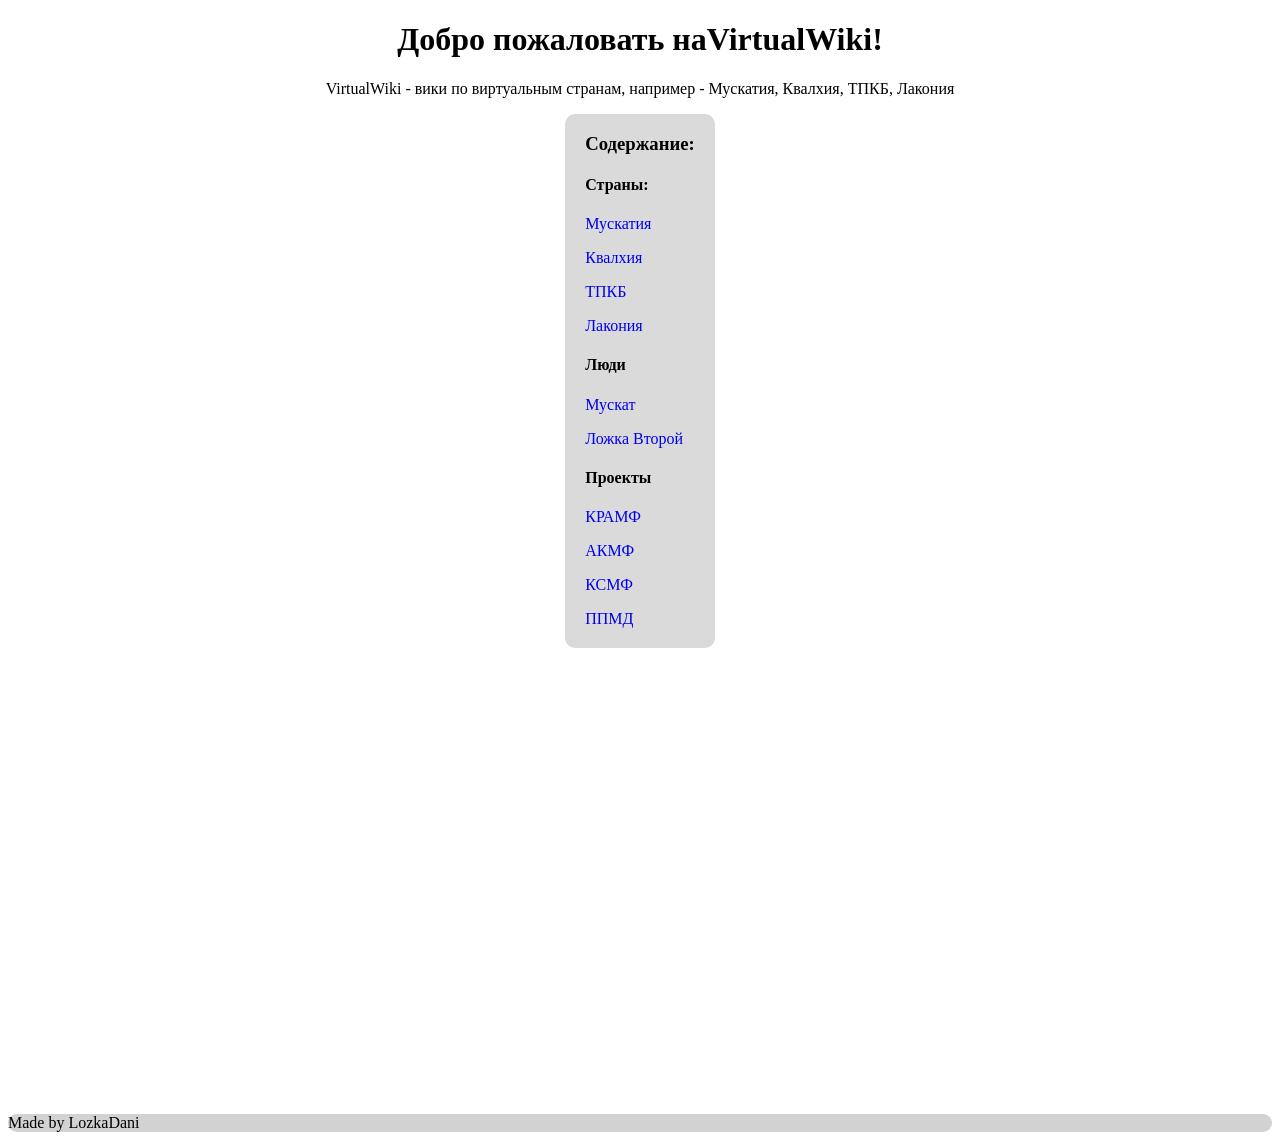
<file: index.html>
<!DOCTYPE html>
<html>
    <head>
        <title>VirtualWiki</title>
        <link rel="stylesheet" href="index.css">
    </head>
    <body>
        <header>
            <h1>Добро пожаловать на <a href="pasxalko/pasxalko.html">VirtualWiki</a>!</h1>
            <p>VirtualWiki - вики по виртуальным странам, например - Мускатия, Квалхия, ТПКБ, Лакония</p>
        </header>
        <main>
            <div id="contain">
                <h3>Содержание:</h3>
                    <h4>Страны:</h4>
                        <a href="Muskatia/muskatia.html">Мускатия</a>
                        <p></p>
                        <a href="Muskatia/kvalxia.html">Квалхия</a>
                        <p></p>
                        <a href="TPKB/tpkb.html">ТПКБ</a>
                        <p></p>
                        <a href="Lakonia/lakonia.html">Лакония</a>
                    <h4>Люди</h4>
                        <a href="Muskatia/persons/muskat.html">Мускат</a>
                        <p></p>
                        <a href="Muskatia/persons/lozka_s.html">Ложка Второй</a>
                    <h4>Проекты</h4>
                        <a href="Muskatia/projects/kramf.html">КРАМФ</a>
                        <p></p>
                        <a href="Muskatia/projects/akmf.html">АКМФ</a>
                        <p></p>
                        <a href="Muskatia/projects/ksmf.html">КСМФ</a>
                        <p></p>
                        <a href="Muskatia/projects/ppmd.html">ППМД</a>     
            </div>
        </main>
        <footer>
            <p>Made by LozkaDani</p>
        </footer>
    </body>
</html>
</file>
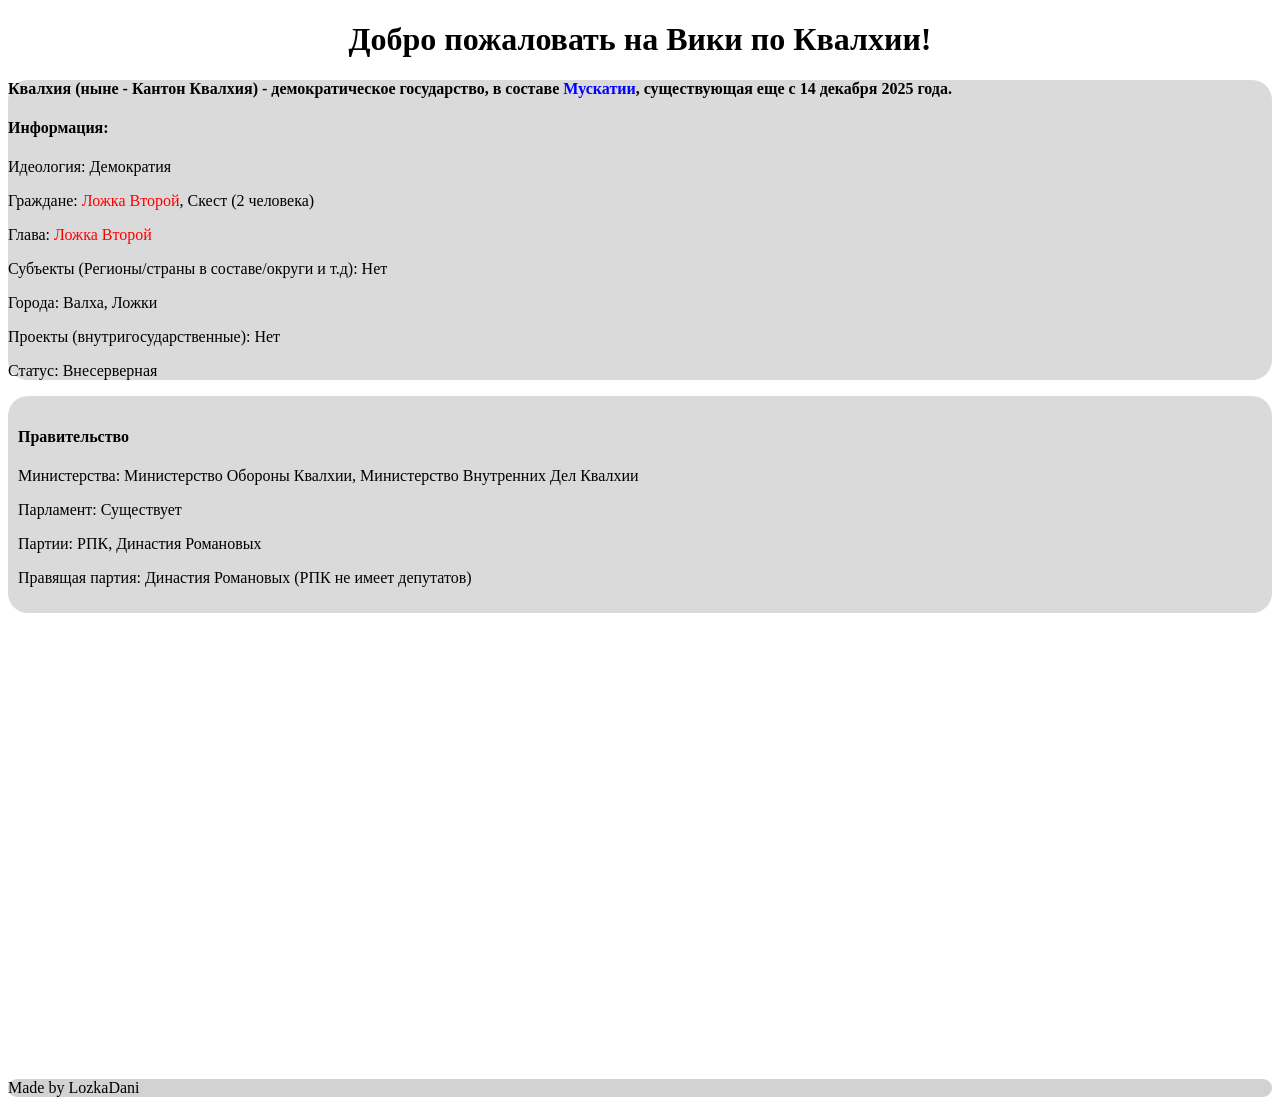
<file: Muskatia/kvalxia.html>
<!DOCTYPE html>
<html>
    <head>
        <title>VirtualWiki/Muskatia/Kvalxia</title>
        <link rel="stylesheet" href="kvalxia.css">
    </head>
    <body>
        <header>
            <h1>Добро пожаловать на Вики по Квалхии!</h1>
        </header>
        <main>
            <div id="info">
                <div id="info2">
                    <h4>Квалхия (ныне - Кантон Квалхия) - демократическое государство, в составе <a id="m" href="muskatia.html">Мускатии</a>, существующая еще с 14 декабря 2025 года.</h4>
                    <h4>Информация:</h4>
                    <p>Идеология: Демократия</p>
                    <p>Граждане: <a id="lozka_second_p" href="persons/lozka_s.html">Ложка Второй</a>, Скест (2 человека)</p>
                    <p>Глава: <a id="lozka_second_p" href="persons/lozka_s.html">Ложка Второй</a></p>
                    <p>Субъекты (Регионы/страны в составе/округи и т.д): Нет</p>
                    <p>Города: Валха, Ложки</p>
                    <p>Проекты (внутригосударственные): Нет</p>
                    <p>Статус: Внесерверная</p>
                </div>
            </div>
            <div id="government">
                <div id="government2">
                    <h4>Правительство</h4>
                    <p>Министерства: Министерство Обороны Квалхии, Министерство Внутренних Дел Квалхии</p>
                    <p>Парламент: Существует</p>
                    <p>Партии: РПК, Династия Романовых</p>
                    <p>Правящая партия: Династия Романовых (РПК не имеет депутатов)</p>
                </div>
            </div>

        </main>
        <footer>
            <p>Made by LozkaDani</p>
        </footer>
    </body>
</html>
</file>
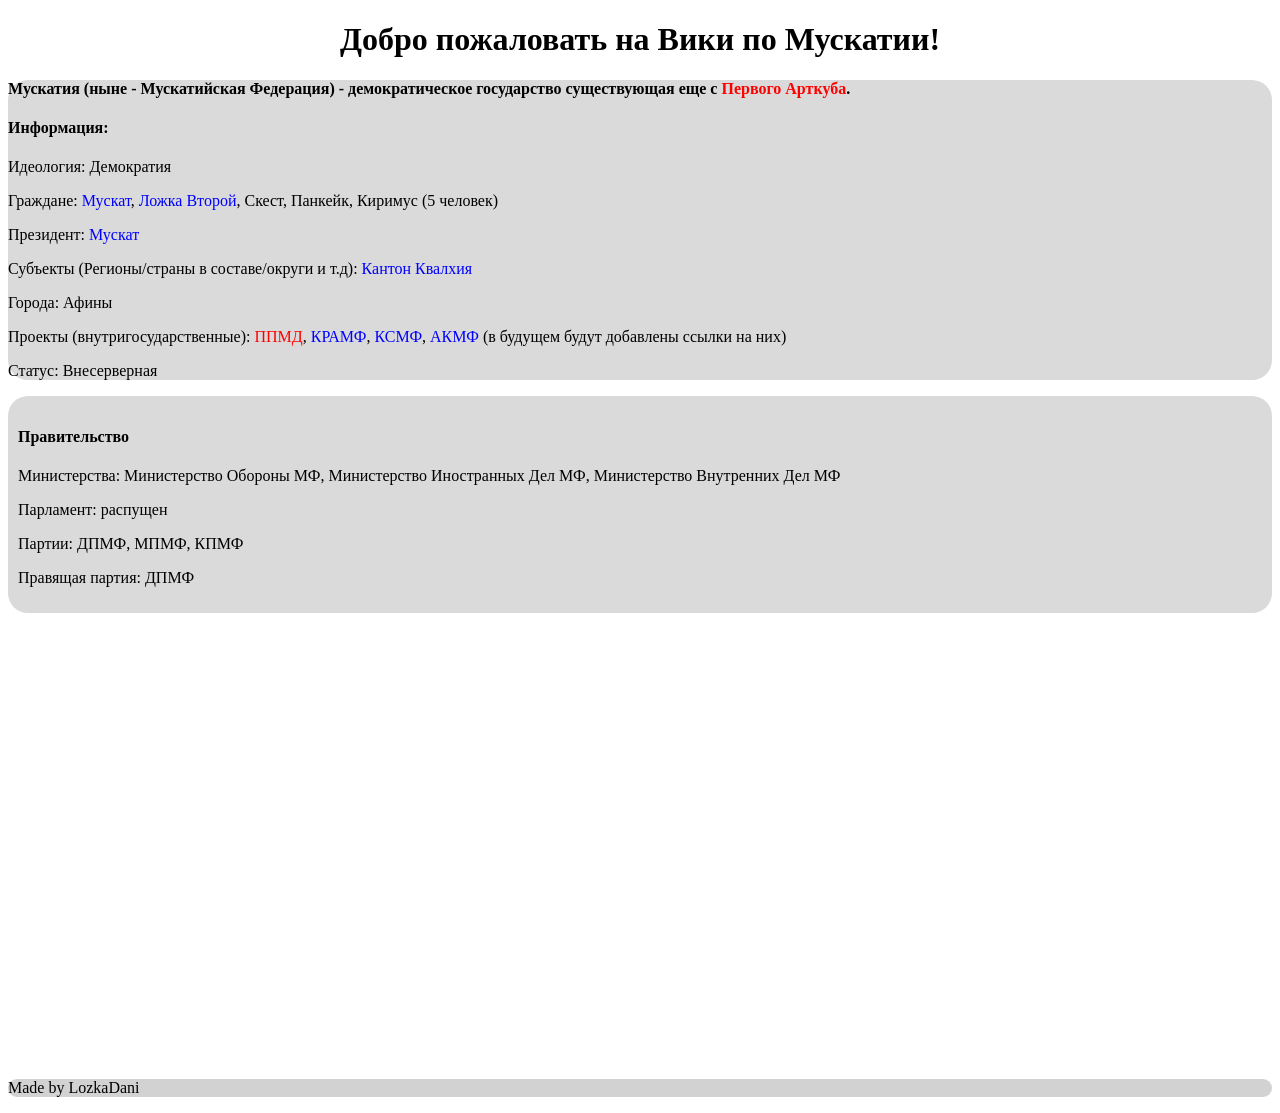
<file: Muskatia/muskatia.html>
<!DOCTYPE html>
<html>
    <head>
        <title>VirtualWiki/Muskatia</title>
        <link rel="stylesheet" href="muskatia.css">
    </head>
    <body>
        <header>
            <h1>Добро пожаловать на Вики по Мускатии!</h1>
        </header>
        <main>
            <div id="info">
                <div id="info2">
                    <h4>Мускатия (ныне - Мускатийская Федерация) - демократическое государство существующая еще с <a href="../ArtCube/first_art.html">Первого Арткуба</a>.</h4>
                    <h4>Информация:</h4>
                    <p>Идеология: Демократия</p>
                    <p>Граждане: <a id="muskat_p" href="persons/muskat.html">Мускат</a>, <a id="lozka_second_p" href="persons/lozka_s.html">Ложка Второй</a>, Скест, Панкейк, Киримус (5 человек)</p>
                    <p>Президент: <a id="muskat_p" href="persons/muskat.html">Мускат</a></p>
                    <p>Субъекты (Регионы/страны в составе/округи и т.д): <a id="kva" href="kvalxia.html">Кантон Квалхия</a></p>
                    <p>Города: Афины</p>
                    <p>Проекты (внутригосударственные): <a id="ppmd_pr" href="projects/ppmd.html">ППМД</a>, <a id="kra" href="projects/kramf.html">КРАМФ</a>, <a id="ksmf" href="projects/ksmf.html">КСМФ</a>, <a id="akmf" href="projects/akmf.html">АКМФ</a> (в будущем будут добавлены ссылки на них)</p>
                    <p>Статус: Внесерверная</p>
                </div>
            </div>
            <div id="government">
                <div id="government2">
                    <h4>Правительство</h4>
                    <p>Министерства: Министерство Обороны МФ, Министерство Иностранных Дел МФ, Министерство Внутренних Дел МФ</p>
                    <p>Парламент: распущен</p>
                    <p>Партии: ДПМФ, МПМФ, КПМФ</p>
                    <p>Правящая партия: ДПМФ</p>
                </div>
            </div>

        </main>
        <footer>
            <p>Made by LozkaDani</p>
        </footer>
    </body>
</html>
</file>
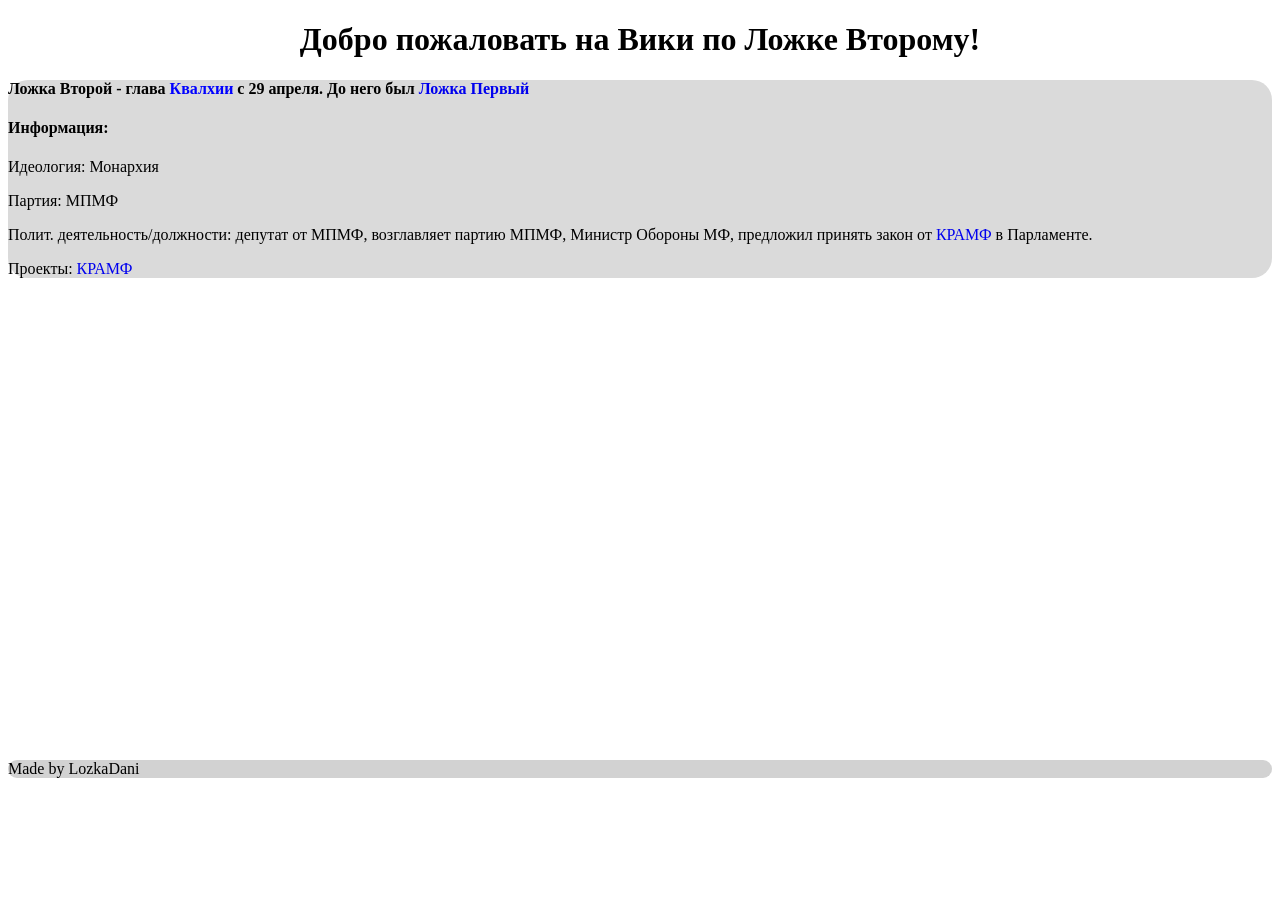
<file: Muskatia/persons/lozka_s.html>
<!DOCTYPE html>
<html>
    <head>
        <title>VirtualWiki/Muskatia/Persons/LozkaSecond</title>
        <link rel="stylesheet" href="lozka_s.css">
    </head>
    <body>
        <header>
            <h1>Добро пожаловать на Вики по Ложке Второму!</h1>
        </header>
        <main>
            <div id="info">
                <div id="info2">
                    <h4>Ложка Второй - глава <a id="m" href="../kvalxia.html">Квалхии</a> с 29 апреля. До него был <a id="lozka_f" href="lozka_f.html">Ложка Первый</a></h4>
                    <h4>Информация:</h4>
                    <p>Идеология: Монархия</p>
                    <p>Партия: МПМФ</p>
                    <p>Полит. деятельность/должности: депутат от МПМФ, возглавляет партию МПМФ, Министр Обороны МФ, предложил принять закон от <a id="kra" href="../projects/kramf.html">КРАМФ</a> в Парламенте.</p>
                    <p>Проекты: <a id="kra" href="../projects/kramf.html">КРАМФ</a></p>
                </div>
            </div>
        </main>
        <footer>
            <p>Made by LozkaDani</p>
        </footer>
    </body>
</html>
</file>
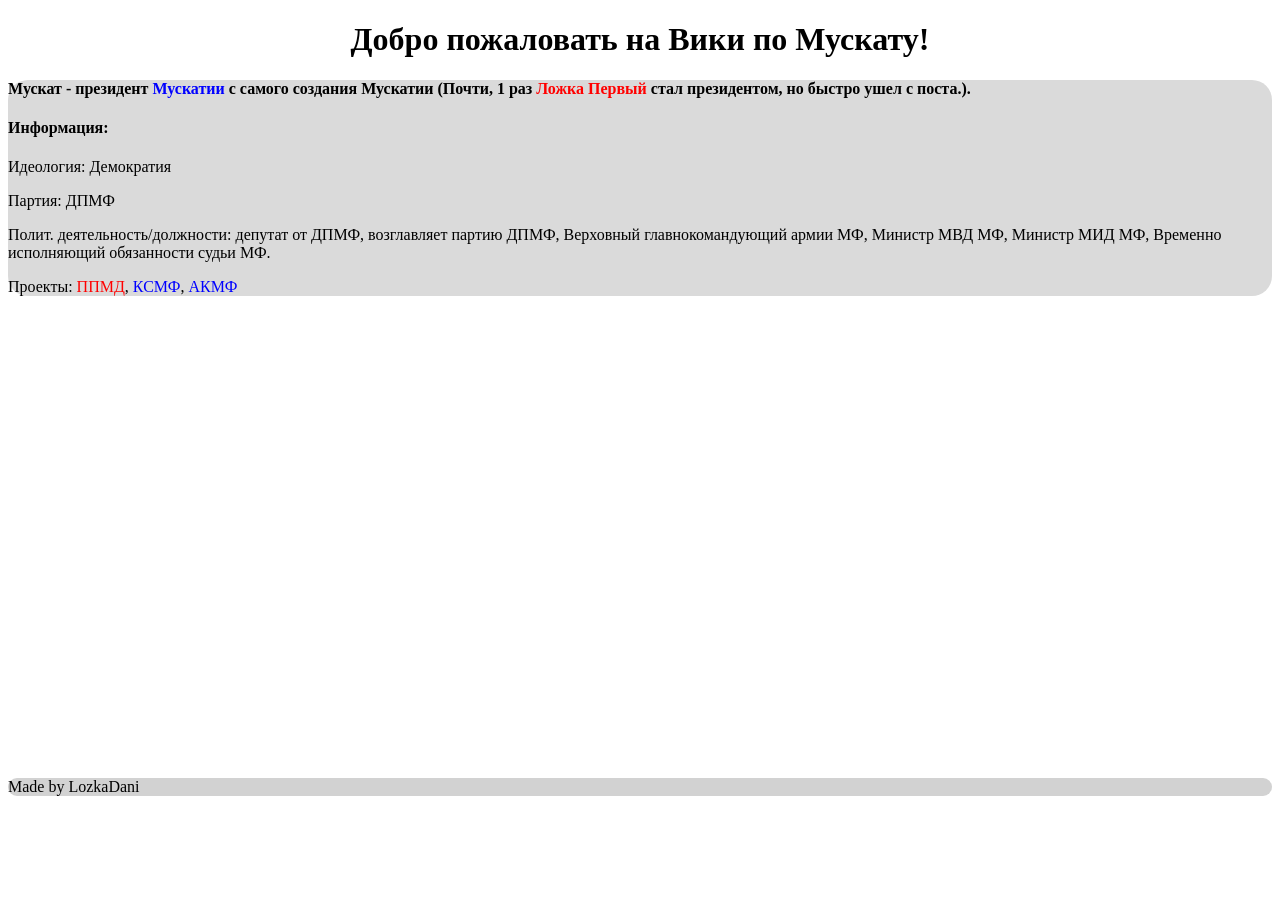
<file: Muskatia/persons/muskat.html>
<!DOCTYPE html>
<html>
    <head>
        <title>VirtualWiki/Muskatia/Persons/Muskat</title>
        <link rel="stylesheet" href="muskat.css">
    </head>
    <body>
        <header>
            <h1>Добро пожаловать на Вики по Мускату!</h1>
        </header>
        <main>
            <div id="info">
                <div id="info2">
                    <h4>Мускат - президент <a id="m" href="../muskatia.html">Мускатии</a> с самого создания Мускатии (Почти, 1 раз <a id="lozka_f" href="lozka_f.html">Ложка Первый</a> стал президентом, но быстро ушел с поста.).</h4>
                    <h4>Информация:</h4>
                    <p>Идеология: Демократия</p>
                    <p>Партия: ДПМФ</p>
                    <p>Полит. деятельность/должности: депутат от ДПМФ, возглавляет партию ДПМФ, Верховный главнокомандующий армии МФ, Министр МВД МФ, Министр МИД МФ, Временно исполняющий обязанности судьи МФ.</p>
                    <p>Проекты: <a id="ppmd_m" href="../projects/ppmd.html">ППМД</a>, <a id="ksmf_m" href="../projects/ksmf.html">КСМФ</a>, <a id="akmf_m" href="../projects/akmf.html">АКМФ</a></p>
                </div>
            </div>
        </main>
        <footer>
            <p>Made by LozkaDani</p>
        </footer>
    </body>
</html>
</file>
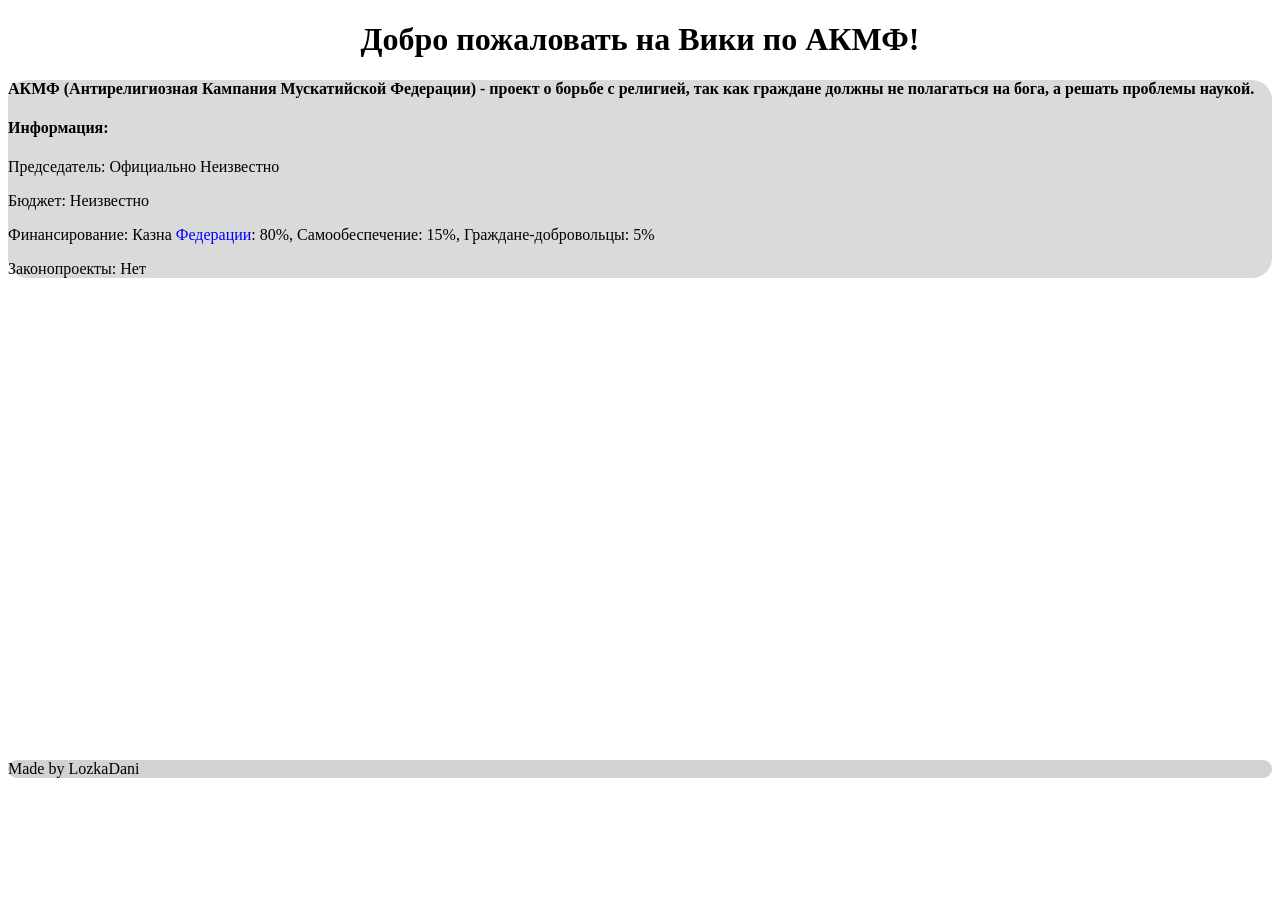
<file: Muskatia/projects/akmf.html>
<!DOCTYPE html>
<html>
    <head>
        <title>VirtualWiki/Muskatia/projects/AKMF</title>
        <link rel="stylesheet" href="akmf.css">
    </head>
    <body>
        <header>
            <h1>Добро пожаловать на Вики по АКМФ!</h1>
        </header>
        <main>
            <div id="info">
                <div id="info2">
                    <h4>АКМФ (Антирелигиозная Кампания Мускатийской Федерации) - проект о борьбе с религией, так как граждане должны не полагаться на бога, а решать проблемы наукой.</h4>
                    <h4>Информация:</h4>
                    <p>Председатель: Официально Неизвестно</p>
                    <p>Бюджет: Неизвестно</p>
                    <p>Финансирование: Казна <a id="f_k" href="../muskatia.html">Федерации</a>: 80%, Самообеспечение: 15%, Граждане-добровольцы: 5%</p>
                    <p>Законопроекты: Нет</p>
                </div>
            </div>
        </main>
        <footer>
            <p>Made by LozkaDani</p>
        </footer>
    </body>
</html>
</file>
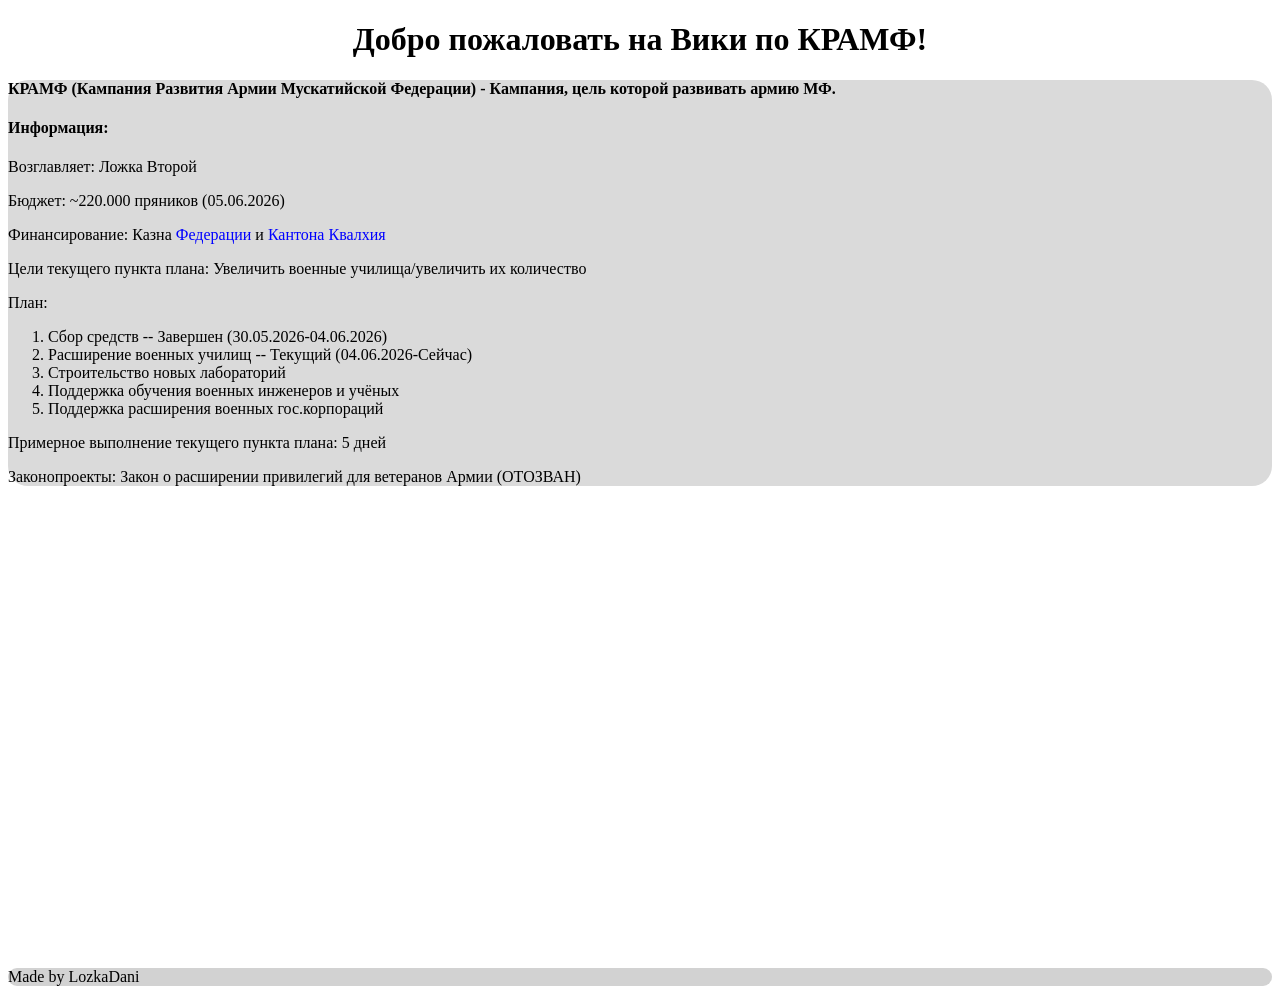
<file: Muskatia/projects/kramf.html>
<!DOCTYPE html>
<html>
    <head>
        <title>VirtualWiki/Muskatia/projects/KRAMF</title>
        <link rel="stylesheet" href="kramf.css">
    </head>
    <body>
        <header>
            <h1>Добро пожаловать на Вики по КРАМФ!</h1>
        </header>
        <main>
            <div id="info">
                <div id="info2">
                    <h4>КРАМФ (Кампания Развития Армии Мускатийской Федерации) - Кампания, цель которой развивать армию МФ.</h4>
                    <h4>Информация:</h4>
                    <p>Возглавляет: Ложка Второй</p>
                    <p>Бюджет: ~220.000 пряников (05.06.2026)</p>
                    <p>Финансирование: Казна <a id="f_k" href="../muskatia.html">Федерации</a> и <a id="k_k" href="../kvalxia.html">Кантона Квалхия</a></p>
                    <p>Цели текущего пункта плана: Увеличить военные училища/увеличить их количество</p>
                    <p>План:</p>
                    <ol>    
                        <li>Сбор средств -- Завершен (30.05.2026-04.06.2026)</lil>
                        <li>Расширение военных училищ -- Текущий (04.06.2026-Сейчас)</li>
                        <li>Строительство новых лабораторий</li>
                        <li>Поддержка обучения военных инженеров и учёных</li>
                        <li>Поддержка расширения военных гос.корпораций</li>
                    </ol>
                    <p>Примерное выполнение текущего пункта плана: 5 дней</p>
                    <p>Законопроекты: Закон о расширении привилегий для ветеранов Армии (ОТОЗВАН)</p>
                </div>
            </div>
        </main>
        <footer>
            <p>Made by LozkaDani</p>
        </footer>
    </body>
</html>
</file>
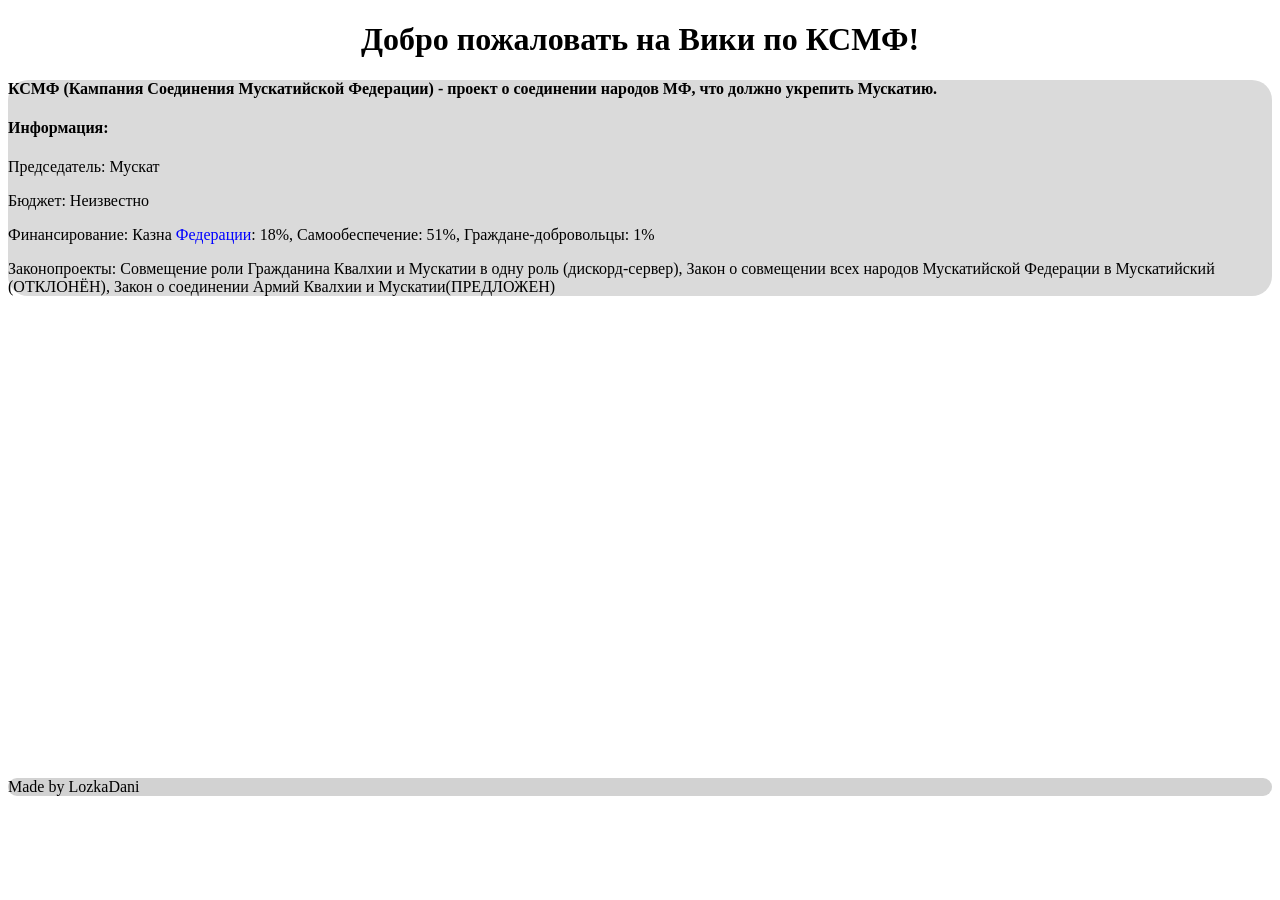
<file: Muskatia/projects/ksmf.html>
<!DOCTYPE html>
<html>
    <head>
        <title>VirtualWiki/Muskatia/projects/KSMF</title>
        <link rel="stylesheet" href="ksmf.css">
    </head>
    <body>
        <header>
            <h1>Добро пожаловать на Вики по КСМФ!</h1>
        </header>
        <main>
            <div id="info">
                <div id="info2">
                    <h4>КСМФ (Кампания Соединения Мускатийской Федерации) - проект о соединении народов МФ, что должно укрепить Мускатию.</h4>
                    <h4>Информация:</h4>
                    <p>Председатель: Мускат</p>
                    <p>Бюджет: Неизвестно</p>
                    <p>Финансирование: Казна <a id="f_k" href="../muskatia.html">Федерации</a>: 18%, Самообеспечение: 51%, Граждане-добровольцы: 1%</p>
                    <p>Законопроекты: Совмещение роли Гражданина Квалхии и Мускатии в одну роль (дискорд-сервер), Закон о совмещении всех народов Мускатийской Федерации в Мускатийский (ОТКЛОНЁН), Закон о соединении Армий Квалхии и Мускатии(ПРЕДЛОЖЕН)</p>
                </div>
            </div>
        </main>
        <footer>
            <p>Made by LozkaDani</p>
        </footer>
    </body>
</html>
</file>
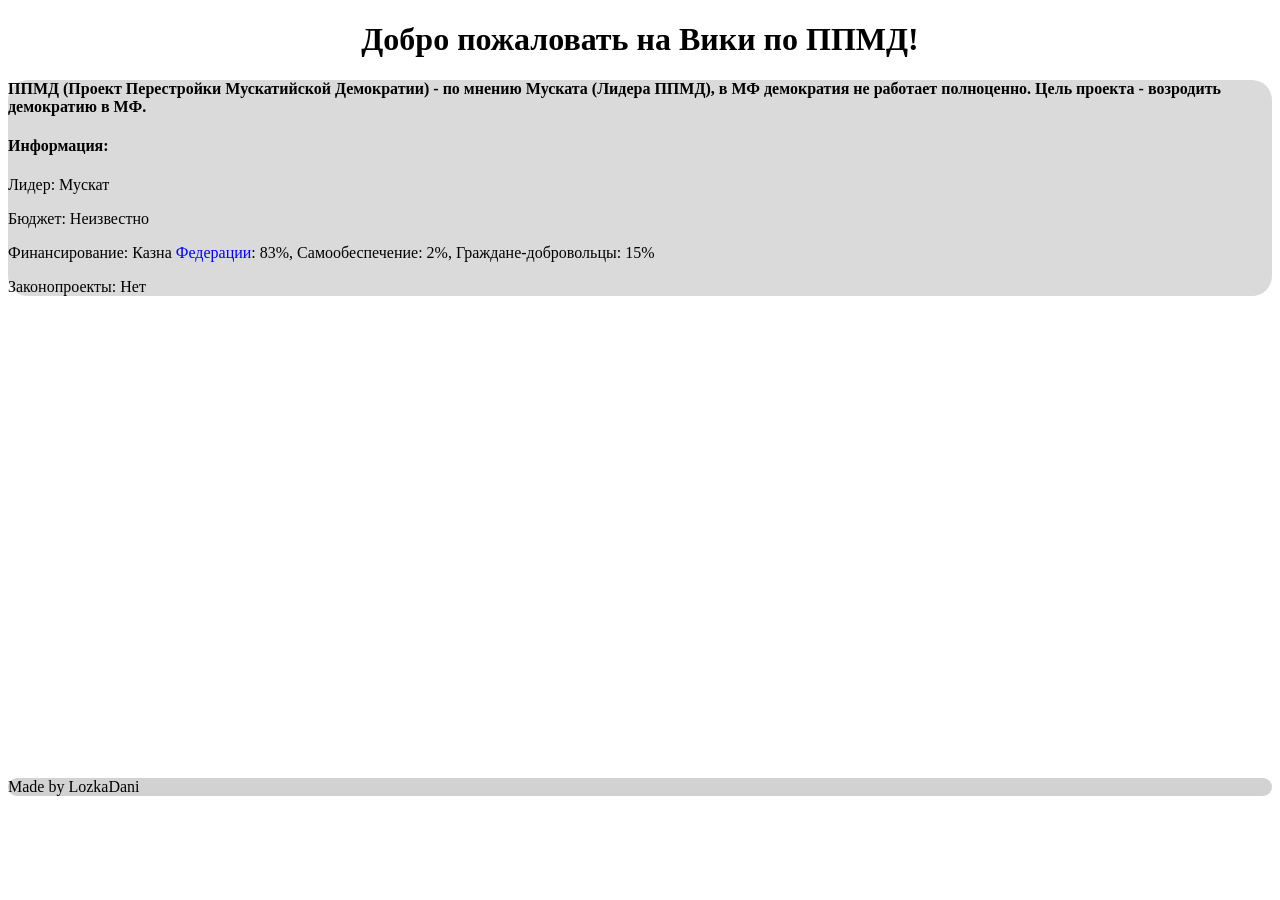
<file: Muskatia/projects/ppmd.html>
<!DOCTYPE html>
<html>
    <head>
        <title>VirtualWiki/Muskatia/projects/PPMD</title>
        <link rel="stylesheet" href="akmf.css">
    </head>
    <body>
        <header>
            <h1>Добро пожаловать на Вики по ППМД!</h1>
        </header>
        <main>
            <div id="info">
                <div id="info2">
                    <h4>ППМД (Проект Перестройки Мускатийской Демократии) - по мнению Муската (Лидера ППМД), в МФ демократия не работает полноценно. Цель проекта - возродить демократию в МФ.</h4>
                    <h4>Информация:</h4>
                    <p>Лидер: Мускат</p>
                    <p>Бюджет: Неизвестно</p>
                    <p>Финансирование: Казна <a id="f_k" href="../muskatia.html">Федерации</a>: 83%, Самообеспечение: 2%, Граждане-добровольцы: 15%</p>
                    <p>Законопроекты: Нет</p>
                </div>
            </div>
        </main>
        <footer>
            <p>Made by LozkaDani</p>
        </footer>
    </body>
</html>
</file>
<file: index.css>
#contain a{
    text-decoration: none;
}
#contain a:hover {
    text-decoration: underline;
}

#contain {
    padding: 20px;
    padding-top: 0px;
    background-color: rgb(218, 218, 218);
    border-radius: 10px;
}

header h1{
    display: flex;
    justify-content: center;
    align-items: center;
}
header a{
    text-decoration: none;
    color: black;
}

header p {
    display: flex;
    justify-content: center;
    align-items: center;
}

main {
    display: flex;
    justify-content: center;
    align-items: center;
}


footer {
    padding-top: 50vh;
}
footer p {
    background-color: rgb(210, 210, 210);
    border-radius: 10px;
}
</file>
<file: Muskatia/kvalxia.css>
a {
    text-decoration: none;
}

a:hover {
    text-decoration: none;
}

#info a#m {
    color: blue;
}

#info p a {
    color:red;
}

#info a#lozka_second_p {
    color: red;
}

header h1{
    display: flex;
    justify-content: center;
    align-items: center;
}


#government2 {
    background-color: rgb(218, 218, 218);
    border-radius: 20px;
    padding: 10px;
    padding-right: 400px;
}

#info2 {
    background-color: rgb(218, 218, 218);
    border-radius: 20px;
}


footer {
    padding-top: 50vh;
}
footer p {
    background-color: rgb(210, 210, 210);
    border-radius: 10px;
}
</file>
<file: Muskatia/muskatia.css>
a {
    text-decoration: none;
}

a:hover {
    text-decoration: none;
}

#info h4 a {
    color: red;
}

#info p a {
    color:red;
}

#info a#kva {
    color:blue;
}
#info a#kra {
    color:blue;
}
#info a#ksmf {
    color:blue;
}
#info a#akmf {
    color:blue;
}

#info a#lozka_second_p {
    color: blue;
}
#info a#muskat_p {
    color: blue;
}

header h1{
    display: flex;
    justify-content: center;
    align-items: center;
}


#government2 {
    background-color: rgb(218, 218, 218);
    border-radius: 20px;
    padding: 10px;
}

#info2 {
    background-color: rgb(218, 218, 218);
    border-radius: 20px;
}


footer {
    padding-top: 50vh;
}
footer p {
    background-color: rgb(210, 210, 210);
    border-radius: 10px;
}
</file>
<file: Muskatia/persons/lozka_s.css>
a {
    text-decoration: none;
}

a:hover {
    text-decoration: none;
}

#info a#m {
    color: blue;
}

#info a#ppmd_m{
    color:red;
}
#info a#ksmf_m {
    color: blue;
}

#info a#akmf_m {
    color: blue;
}

header h1{
    display: flex;
    justify-content: center;
    align-items: center;
}


#government2 {
    background-color: rgb(218, 218, 218);
    border-radius: 20px;
    padding: 10px;
    padding-right: 400px;
}

#info2 {
    background-color: rgb(218, 218, 218);
    border-radius: 20px;
}


footer {
    padding-top: 50vh;
}
footer p {
    background-color: rgb(210, 210, 210);
    border-radius: 10px;
}
</file>
<file: Muskatia/persons/muskat.css>
a {
    text-decoration: none;
}

a:hover {
    text-decoration: none;
}

#info a#m {
    color: blue;
}

#info a#ppmd_m{
    color:red;
}
#info a#ksmf_m {
    color: blue;
}

#info a#akmf_m {
    color: blue;
}

#info a#lozka_f {
    color: red;
}

header h1{
    display: flex;
    justify-content: center;
    align-items: center;
}


#government2 {
    background-color: rgb(218, 218, 218);
    border-radius: 20px;
    padding: 10px;
    padding-right: 400px;
}

#info2 {
    background-color: rgb(218, 218, 218);
    border-radius: 20px;
}


footer {
    padding-top: 50vh;
}
footer p {
    background-color: rgb(210, 210, 210);
    border-radius: 10px;
}
</file>
<file: Muskatia/projects/akmf.css>
a {
    text-decoration: none;
}

a:hover {
    text-decoration: none;
}

#info h4 a {
    color: red;
}

#info p a {
    color:red;
}

#info a#f_k {
    color:blue;
}
#info a#k_k {
    color:blue;
}

header h1{
    display: flex;
    justify-content: center;
    align-items: center;
}


#info2 {
    background-color: rgb(218, 218, 218);
    border-radius: 20px;
}


footer {
    padding-top: 50vh;
}
footer p {
    background-color: rgb(210, 210, 210);
    border-radius: 10px;
}
</file>
<file: Muskatia/projects/kramf.css>
a {
    text-decoration: none;
}

a:hover {
    text-decoration: none;
}

#info h4 a {
    color: red;
}

#info p a {
    color:red;
}

#info a#f_k {
    color:blue;
}
#info a#k_k {
    color:blue;
}

header h1{
    display: flex;
    justify-content: center;
    align-items: center;
}



#info2 {
    background-color: rgb(218, 218, 218);
    border-radius: 20px;
}


footer {
    padding-top: 50vh;
}
footer p {
    background-color: rgb(210, 210, 210);
    border-radius: 10px;
}
</file>
<file: Muskatia/projects/ksmf.css>
a {
    text-decoration: none;
}

a:hover {
    text-decoration: none;
}

#info h4 a {
    color: red;
}

#info p a {
    color:red;
}

#info a#f_k {
    color:blue;
}
#info a#k_k {
    color:blue;
}

header h1{
    display: flex;
    justify-content: center;
    align-items: center;
}



#info2 {
    background-color: rgb(218, 218, 218);
    border-radius: 20px;
}


footer {
    padding-top: 50vh;
}
footer p {
    background-color: rgb(210, 210, 210);
    border-radius: 10px;
}
</file>
